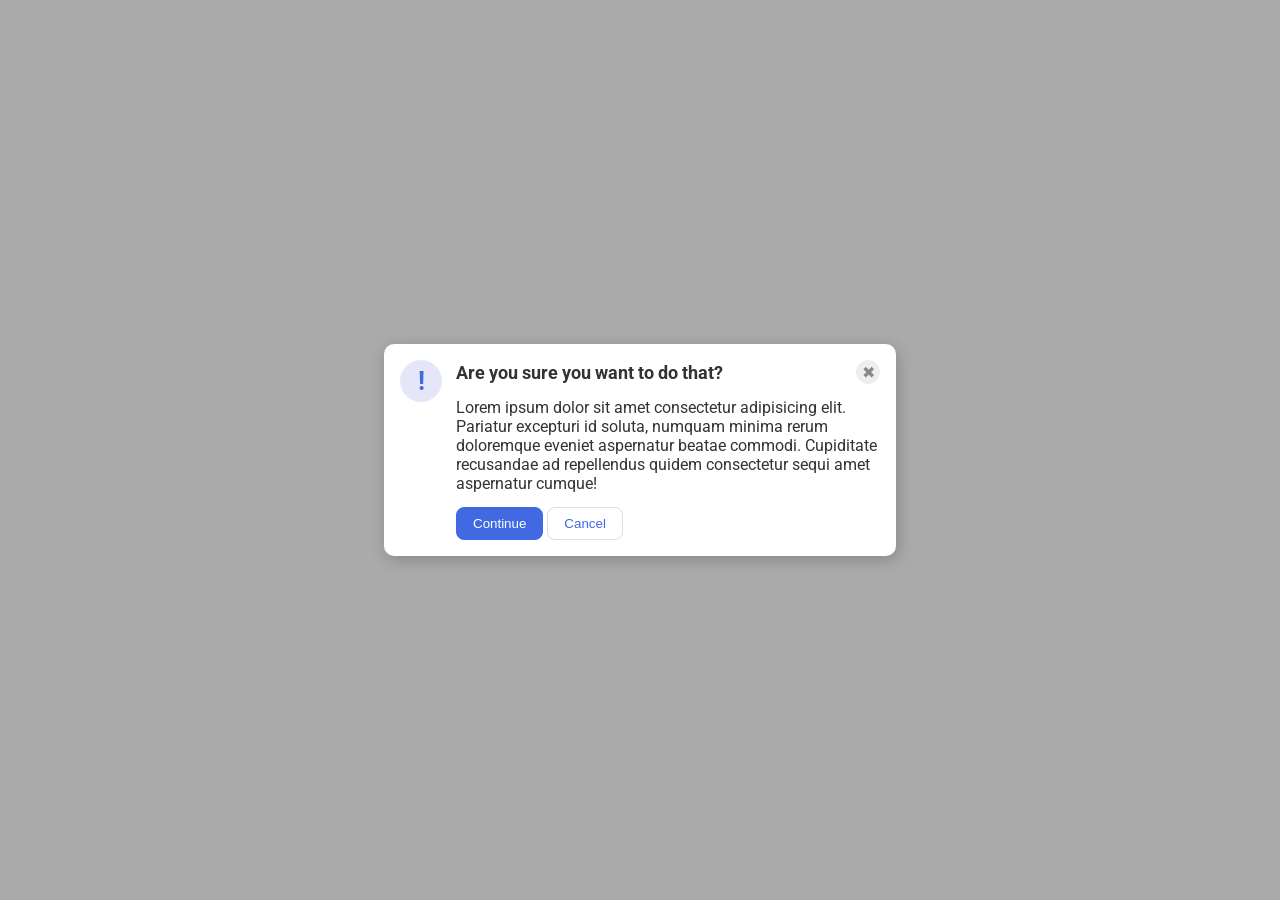
<file: flex/05-flex-modal/index.html>
<!DOCTYPE html>
<html lang="en">

<head>
  <meta charset="UTF-8">
  <meta http-equiv="X-UA-Compatible" content="IE=edge">
  <meta name="viewport" content="width=device-width, initial-scale=1.0">
  <link rel="stylesheet" href="style.css">
  <title>Modal</title>
</head>

<body>
  <div class="modal">
    <div class="icon">!</div>
    <!-- additional container used here -->
    <div class="container">
      <!-- header div was moved to encompass the close button as well -->
      <div class="header">Are you sure you want to do that?
        <button class="close-button">✖</button>
      </div>
      <div class="text">Lorem ipsum dolor sit amet consectetur adipisicing elit. Pariatur excepturi id soluta, numquam
        minima rerum doloremque eveniet aspernatur beatae commodi. Cupiditate recusandae ad repellendus quidem
        consectetur sequi amet aspernatur cumque!</div>
      <button class="continue">Continue</button>
      <button class="cancel">Cancel</button>
    </div>
  </div>
</body>

</html>
</file>
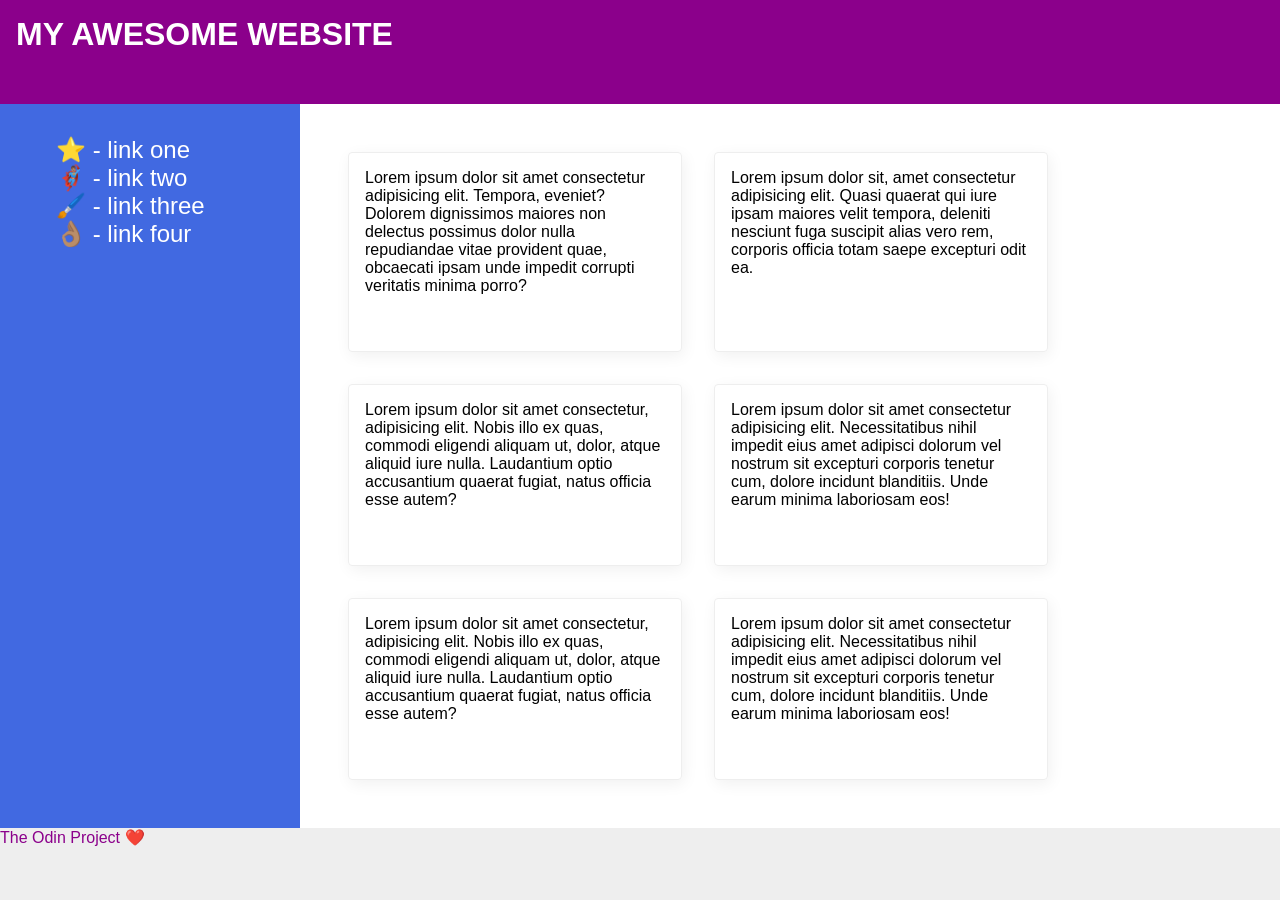
<file: flex/07-flex-layout-2/index.html>
<!DOCTYPE html>
<html lang="en">

<head>
  <meta charset="UTF-8">
  <meta http-equiv="X-UA-Compatible" content="IE=edge">
  <meta name="viewport" content="width=device-width, initial-scale=1.0">
  <title>The Holy Grail</title>
  <link rel="stylesheet" href="style.css">
</head>

<body>
  <div class="header">
    MY AWESOME WEBSITE
  </div>

  <div class="body">
    <div class="sidebar">
      <ul>
        <li><a href="#">⭐ - link one</a></li>
        <li><a href="#">🦸🏽‍♂️ - link two</a></li>
        <li><a href="#">🖌️ - link three</a></li>
        <li><a href="#">👌🏽 - link four</a></li>
      </ul>
    </div>

    <div class="cards">
      <div class="card">Lorem ipsum dolor sit amet consectetur adipisicing elit. Tempora, eveniet? Dolorem dignissimos
        maiores non delectus possimus dolor nulla repudiandae vitae provident quae, obcaecati ipsam unde impedit
        corrupti
        veritatis minima porro?</div>
      <div class="card">Lorem ipsum dolor sit, amet consectetur adipisicing elit. Quasi quaerat qui iure ipsam maiores
        velit tempora, deleniti nesciunt fuga suscipit alias vero rem, corporis officia totam saepe excepturi odit ea.
      </div>
      <div class="card">Lorem ipsum dolor sit amet consectetur, adipisicing elit. Nobis illo ex quas, commodi eligendi
        aliquam ut, dolor, atque aliquid iure nulla. Laudantium optio accusantium quaerat fugiat, natus officia esse
        autem?</div>
      <div class="card">Lorem ipsum dolor sit amet consectetur adipisicing elit. Necessitatibus nihil impedit eius amet
        adipisci dolorum vel nostrum sit excepturi corporis tenetur cum, dolore incidunt blanditiis. Unde earum minima
        laboriosam eos!</div>
      <div class="card">Lorem ipsum dolor sit amet consectetur, adipisicing elit. Nobis illo ex quas, commodi eligendi
        aliquam ut, dolor, atque aliquid iure nulla. Laudantium optio accusantium quaerat fugiat, natus officia esse
        autem?</div>
      <div class="card">Lorem ipsum dolor sit amet consectetur adipisicing elit. Necessitatibus nihil impedit eius amet
        adipisci dolorum vel nostrum sit excepturi corporis tenetur cum, dolore incidunt blanditiis. Unde earum minima
        laboriosam eos!</div>

    </div>
  </div>
  <div class="footer">
    The Odin Project ❤️
  </div>
</body>

</html>
</file>
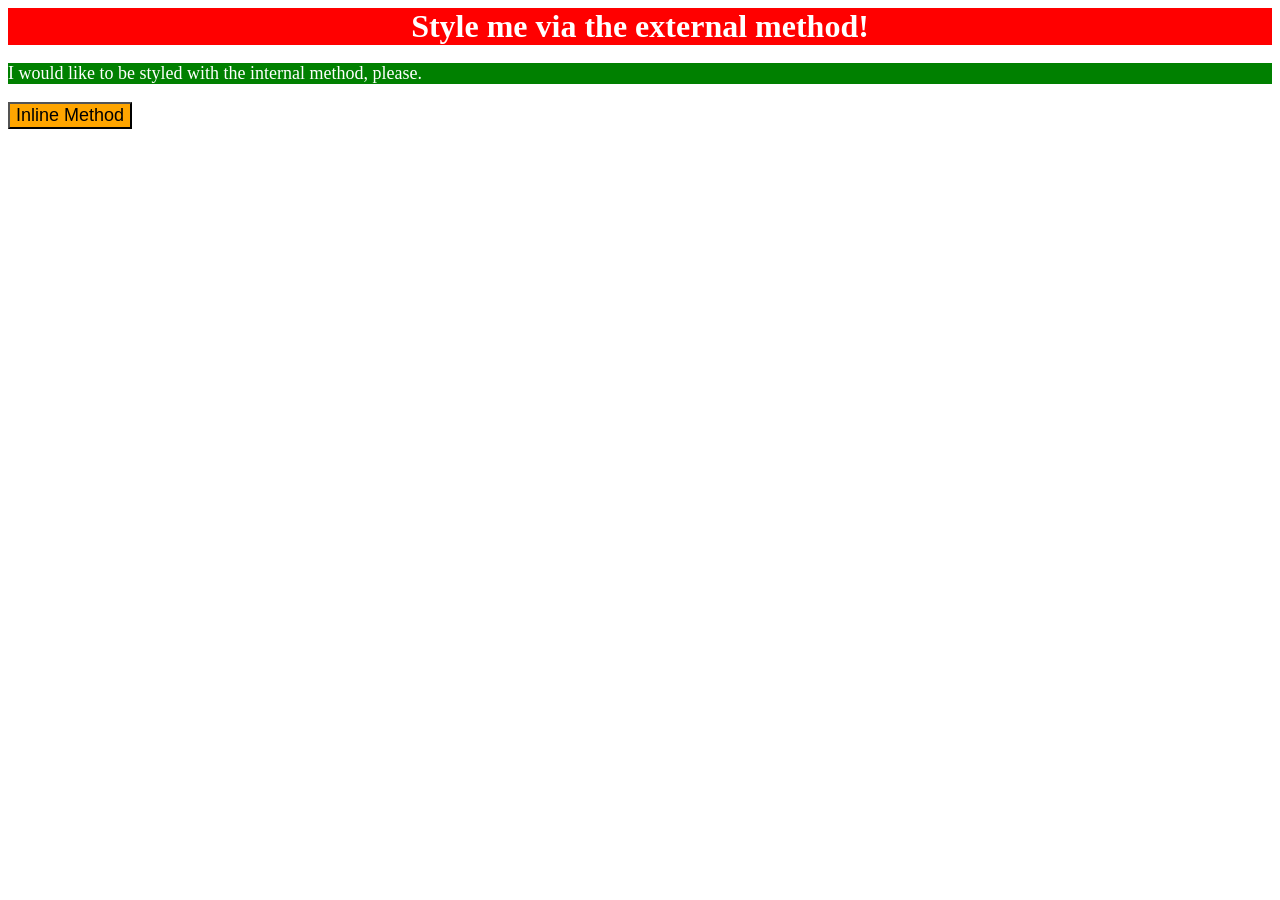
<file: foundations/01-css-methods/index.html>
<!DOCTYPE html>
<html lang="en">

<head>
  <meta charset="UTF-8">
  <meta http-equiv="X-UA-Compatible" content="IE=edge">
  <meta name="viewport" content="width=device-width, initial-scale=1.0">
  <link rel="stylesheet" href="styles.css">
  <style>
    p {
      background-color: green;
      color: white;
      font-size: 18px;
    }
  </style>
  <title>Methods for Adding CSS</title>
</head>

<body>
  <div>Style me via the external method!</div>
  <p>I would like to be styled with the internal method, please.</p>
  <button style="background-color: orange; font-size: 18px;">Inline Method</button>
</body>

</html>
</file>
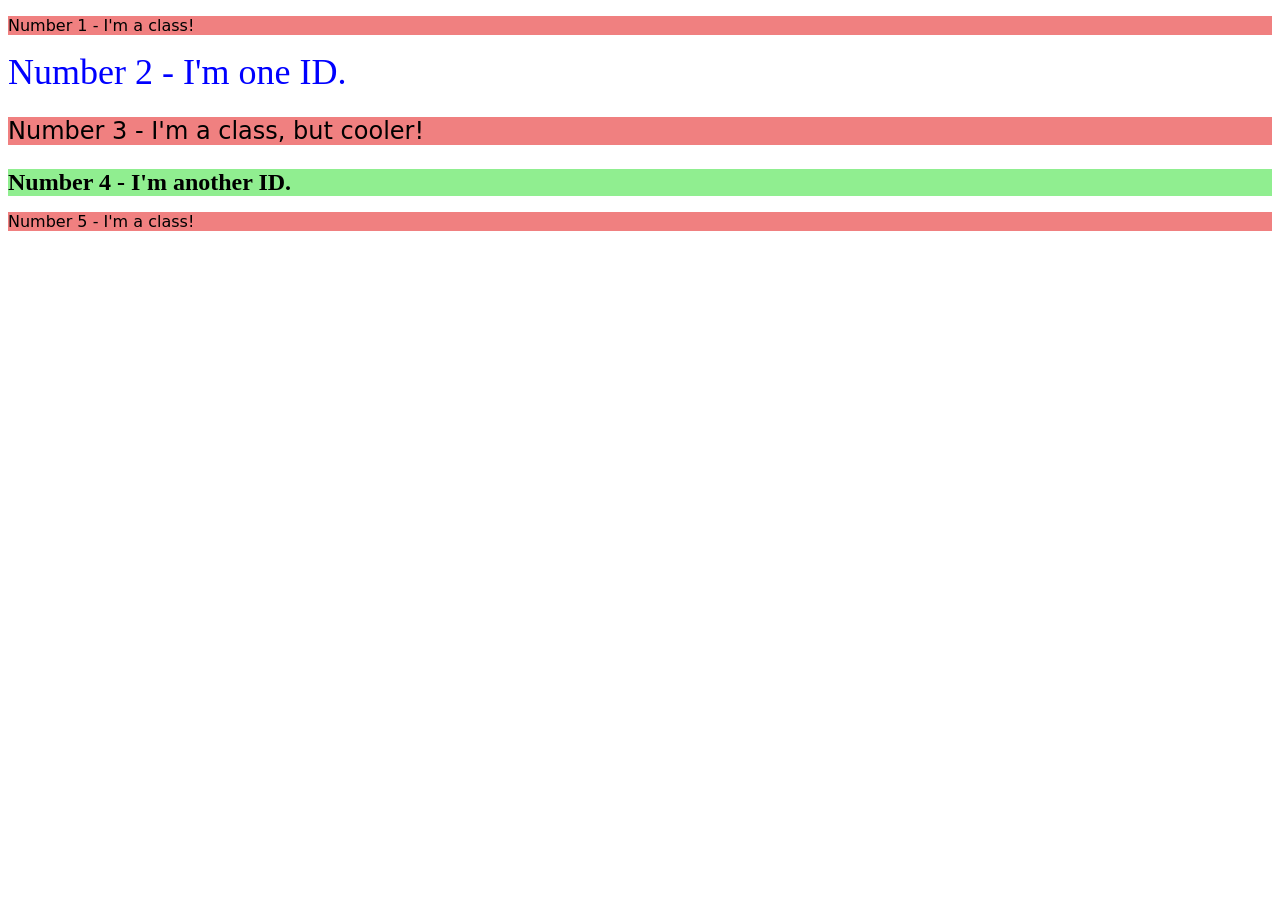
<file: foundations/02-class-id-selectors/index.html>
<!DOCTYPE html>
<html lang="en">

<head>
  <meta charset="UTF-8">
  <meta http-equiv="X-UA-Compatible" content="IE=edge">
  <meta name="viewport" content="width=device-width, initial-scale=1.0">
  <title>Class and ID Selectors</title>
  <link rel="stylesheet" href="style.css">
</head>

<body>
  <p class="odd_element">Number 1 - I'm a class!</p>
  <div id="second">Number 2 - I'm one ID.</div>
  <p class="odd_element third">Number 3 - I'm a class, but cooler!</p>
  <div id="fourth">Number 4 - I'm another ID.</div>
  <p class="odd_element">Number 5 - I'm a class!</p>
</body>

</html>
</file>
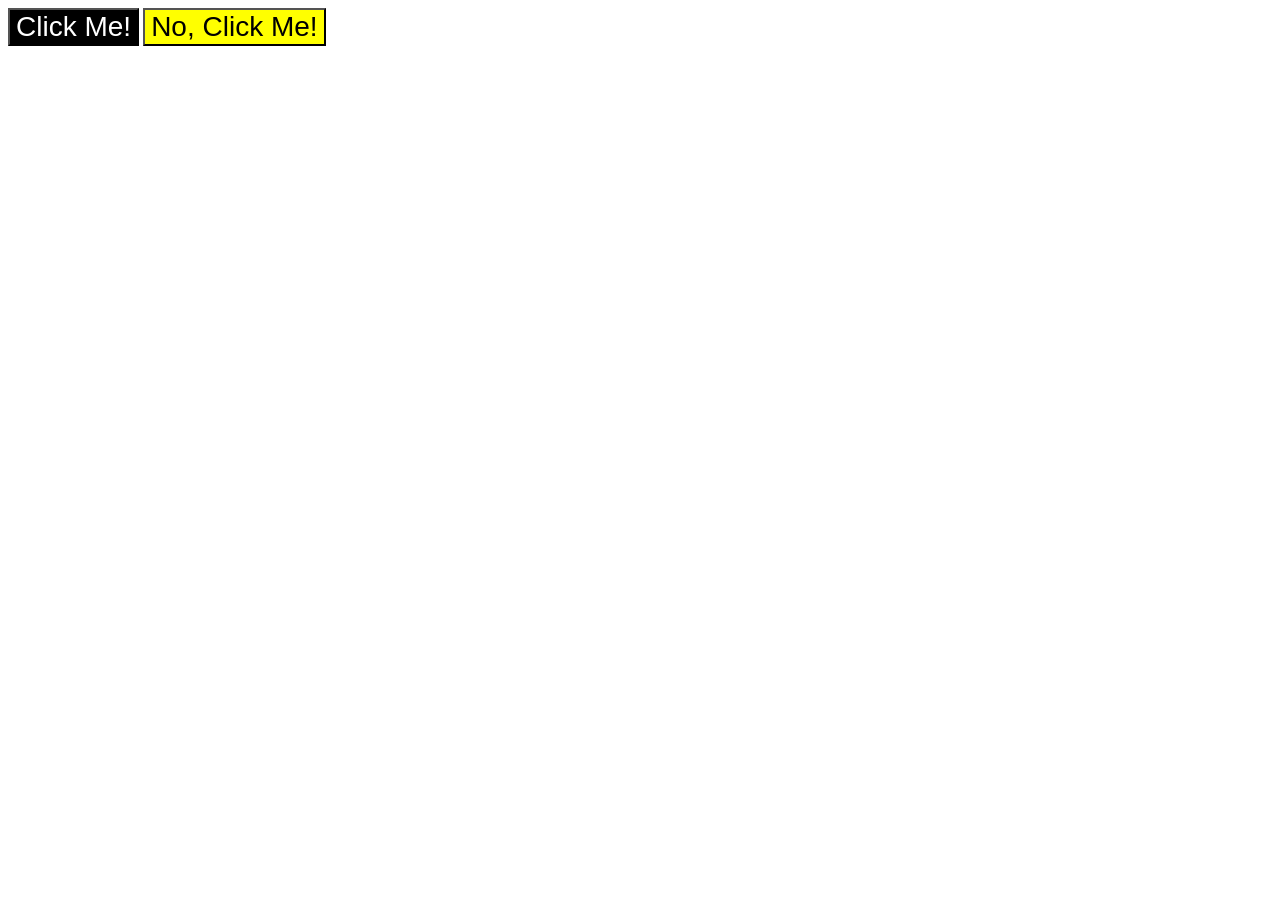
<file: foundations/03-grouping-selectors/index.html>
<!DOCTYPE html>
<html lang="en">

<head>
  <meta charset="UTF-8">
  <meta http-equiv="X-UA-Compatible" content="IE=edge">
  <meta name="viewport" content="width=device-width, initial-scale=1.0">
  <title>Grouping Selectors</title>
  <link rel="stylesheet" href="style.css">
</head>

<body>
  <button class="button first">Click Me!</button>
  <button class="button second">No, Click Me!</button>
</body>

</html>
</file>
<file: flex/05-flex-modal/style.css>
@import url('https://fonts.googleapis.com/css2?family=Roboto:wght@400;700&display=swap');

html,
body {
  height: 100%;
}

body {
  font-family: Roboto, sans-serif;
  margin: 0;
  background: #aaa;
  color: #333;
  /* I'll give you this one for free */
  display: flex;
  align-items: center;
  justify-content: center;
}

.modal {
  background: white;
  width: 480px;
  border-radius: 10px;
  box-shadow: 2px 4px 16px rgba(0, 0, 0, .2);
}

.icon {
  color: royalblue;
  font-size: 26px;
  font-weight: 700;
  background: lavender;
  width: 42px;
  height: 42px;
  border-radius: 50%;
  display: flex;
  align-items: center;
  justify-content: center;
}

.close-button {
  background: #eee;
  border-radius: 50%;
  color: #888;
  font-weight: 400;
  font-size: 16px;
  height: 24px;
  width: 24px;
  display: flex;
  align-items: center;
  justify-content: center;
  border: 1px solid #eee;
  padding: 0;
}

button {
  cursor: pointer;
  padding: 8px 16px;
  border-radius: 8px;
}

button.continue {
  background: royalblue;
  border: 1px solid royalblue;
  color: white;
}

button.cancel {
  background: white;
  border: 1px solid #ddd;
  color: royalblue;
}


.modal {
  display: flex;
  gap: 14px;
  padding: 16px;
}

.icon {
  flex-shrink: 0;
}

.header {
  display: flex;
  align-items: center;
  justify-content: space-between;
  font-size: large;
  font-weight: bold;
  margin-bottom: 14px;
}

.text {
  margin-bottom: 14px;
}
</file>
<file: flex/07-flex-layout-2/style.css>
body {
  font-family: -apple-system, BlinkMacSystemFont, 'Segoe UI', Roboto, Oxygen, Ubuntu, Cantarell, 'Open Sans', 'Helvetica Neue', sans-serif;
  margin: 0;
  min-height: 100vh;
}

.header {
  height: 72px;
  background: darkmagenta;
  color: white;
}

.footer {
  height: 72px;
  background: #eee;
  color: darkmagenta;
}

.sidebar {
  width: 300px;
  background: royalblue;
  box-sizing: border-box;
}

.card {
  border: 1px solid #eee;
  box-shadow: 2px 4px 16px rgba(0, 0, 0, .06);
  border-radius: 4px;
}


/*my solution*/

body {
  display: flex;
  flex-direction: column;
}

.body {
  flex: 1;
  display: flex;
}

.sidebar {
  flex-shrink: 0;
  width: 300px;
  padding: 16px;

}

ul {
  list-style-type: none;

}

a {
  text-decoration: none;
  color: white;
  font-size: 24px;
}

.header {
  padding: 16px;
  font-size: 32px;
  font-weight: 900;

}

.cards {
  padding: 48px;
  display: flex;
  flex-wrap: wrap;
  gap: 32px;
}

.card {
  padding: 16px;
  width: 300px;
}
</file>
<file: foundations/01-css-methods/styles.css>
div {
    color: white;
    background-color: red;
    text-align: center;
    font-size: 32px;
    font-weight: bold;
}
</file>
<file: foundations/02-class-id-selectors/style.css>
.odd_element {
    background-color: lightcoral;
    font-family: 'verdana', 'DejaVu Sans', 'sans-serif';
}

#second {
    color: blue;
    font-size: 36px;
}

.third {
    font-size: 24px;
}

#fourth {
    background-color: lightgreen;
    font-size: 24px;
    font-weight: bold;
}
</file>
<file: foundations/03-grouping-selectors/style.css>
.first {
    background-color: black;
    color: white;
}

.second {
    background-color: yellow;
}

.button {
    font-size: 28px;
    font-family: 'helvetica', 'Times New Roman', sans-serif;
}
</file>
